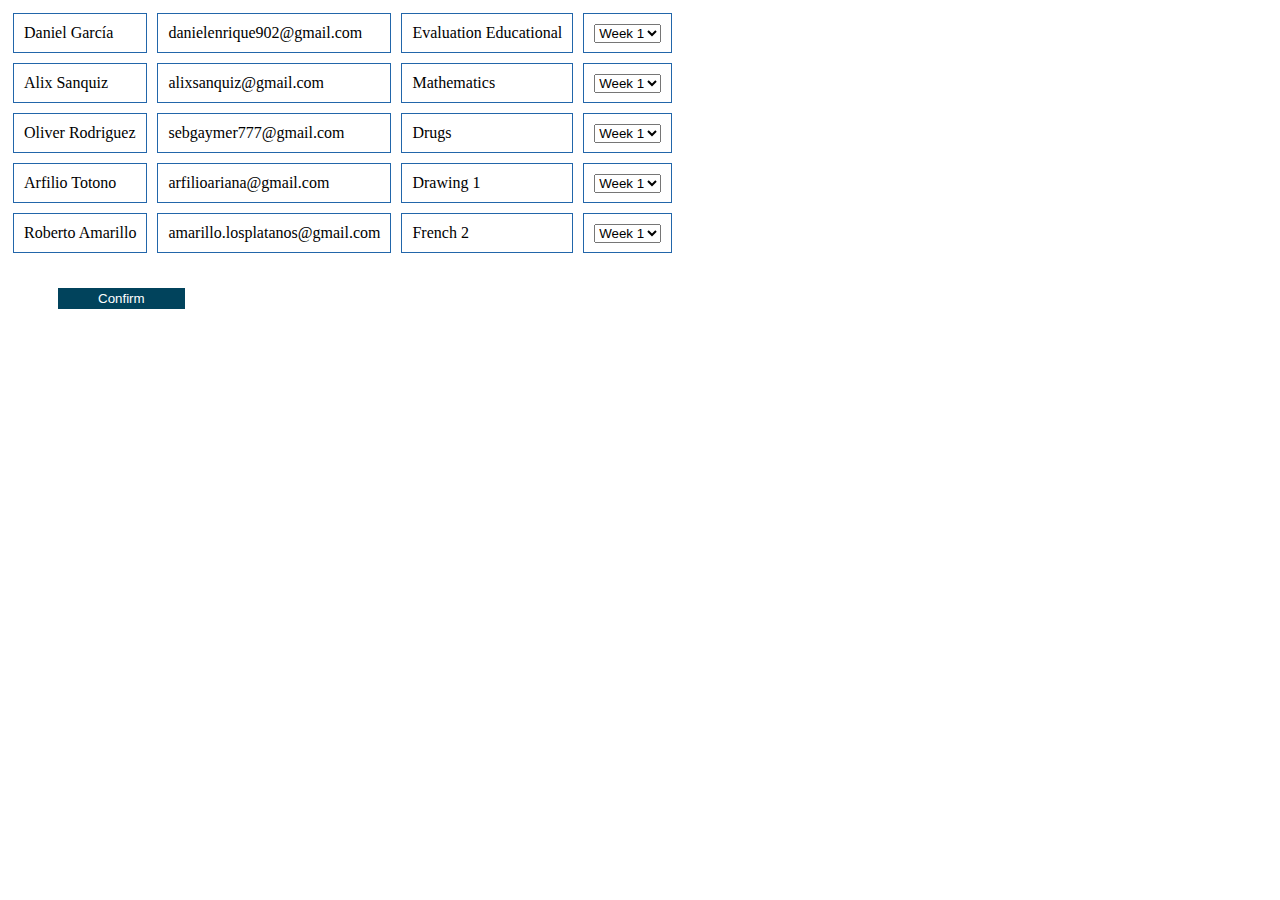
<file: Prueba_2.2/index.html>
<!DOCTYPE html>
<html lang="en">
<head>
    <meta charset="UTF-8">
    <meta http-equiv="X-UA-Compatible" content="IE=edge">
    <meta name="viewport" content="width=device-width, initial-scale=1.0">
    <link rel="stylesheet" href="styles.css">
    <title>Document</title>
</head>
<body>
    <div class="grid-container">

    </div>
    <button class="btn">Confirm</button>
    <script src="code.js"></script>
</body>
</html>
</file>
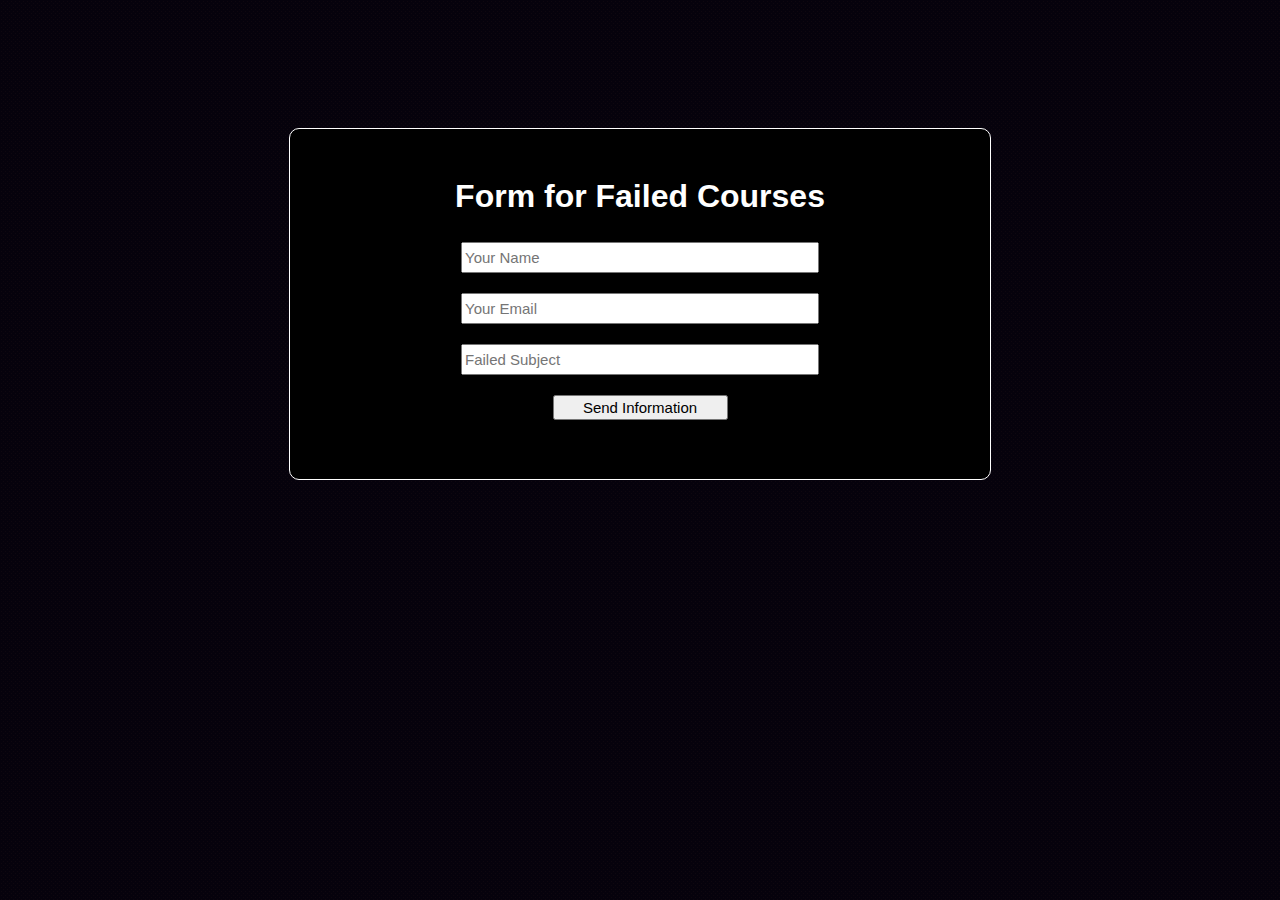
<file: Prueba_2.1/Prueba2.html>
<!DOCTYPE html>
<html lang="en">
<head>
    <meta charset="UTF-8">
    <meta http-equiv="X-UA-Compatible" content="IE=edge">
    <meta name="viewport" content="width=device-width, initial-scale=1.0">
    <link rel="stylesheet" href="Prueba2-estilos.css">
    <title>Document</title>
</head>
<body>
    <form class="container" autocomplete="off">
        <h1>Form for Failed Courses</h1>
        <input required type="text" id="name" placeholder="Your Name" >
        <input required type="email" id="email" placeholder="Your Email" >
        <input required type="text" id="subject" placeholder="Failed Subject" >
        <input required type="button" value="Send Information" id="button">
        <div class="result"></div>
    </form>
    <script src="Prueba2.js"></script>
</body>
</html>
</file>
<file: Prueba_2.2/styles.css>
.grid-container {
    display: grid;
    grid-template-rows: 50px;
    grid-template-columns: repeat(4,minmax(min-content,max-content));
    grid-auto-rows: 50px;
}

.grid-container .grid-item {
    padding: 10px;
    border: 1px solid #26a;
    margin: 5px;
}

.btn {
    border: none;
    background-color: rgb(1, 67, 92);
    color: #ffffff;
    margin: 30px 50px;
    padding: 3px 40px;
}
</file>
<file: Prueba_2.1/Prueba2-estilos.css>
* {
    margin: 0;
    font-family: sans-serif;
}

body {
    background-color: #06020c;
    background-image: url("data:image/svg+xml,%3Csvg xmlns='http://www.w3.org/2000/svg' width='4' height='4' viewBox='0 0 4 4'%3E%3Cpath fill='%23341a1a' fill-opacity='0.2' d='M1 3h1v1H1V3zm2-2h1v1H3V1z'%3E%3C/path%3E%3C/svg%3E");
}

.container {
    display: flex;
    flex-direction: column;
    justify-content: center;
    align-items: center;
    margin: 10% auto;
    background-color: #000000;
    width: 700px;
    height: 350px;
    border-radius: 10px;
    border: 1px solid white;
}

h1 {
    color: white;
    margin-bottom: 17px;
}

input {
    font-size: 15px;
    margin: 10px;
    height: 25px;
    width: 50%;
}

input[type="button"] {
    width: 25%;
}

.green {
    color: #9c9;
}

.red {
    color: #c99;
}
</file>
